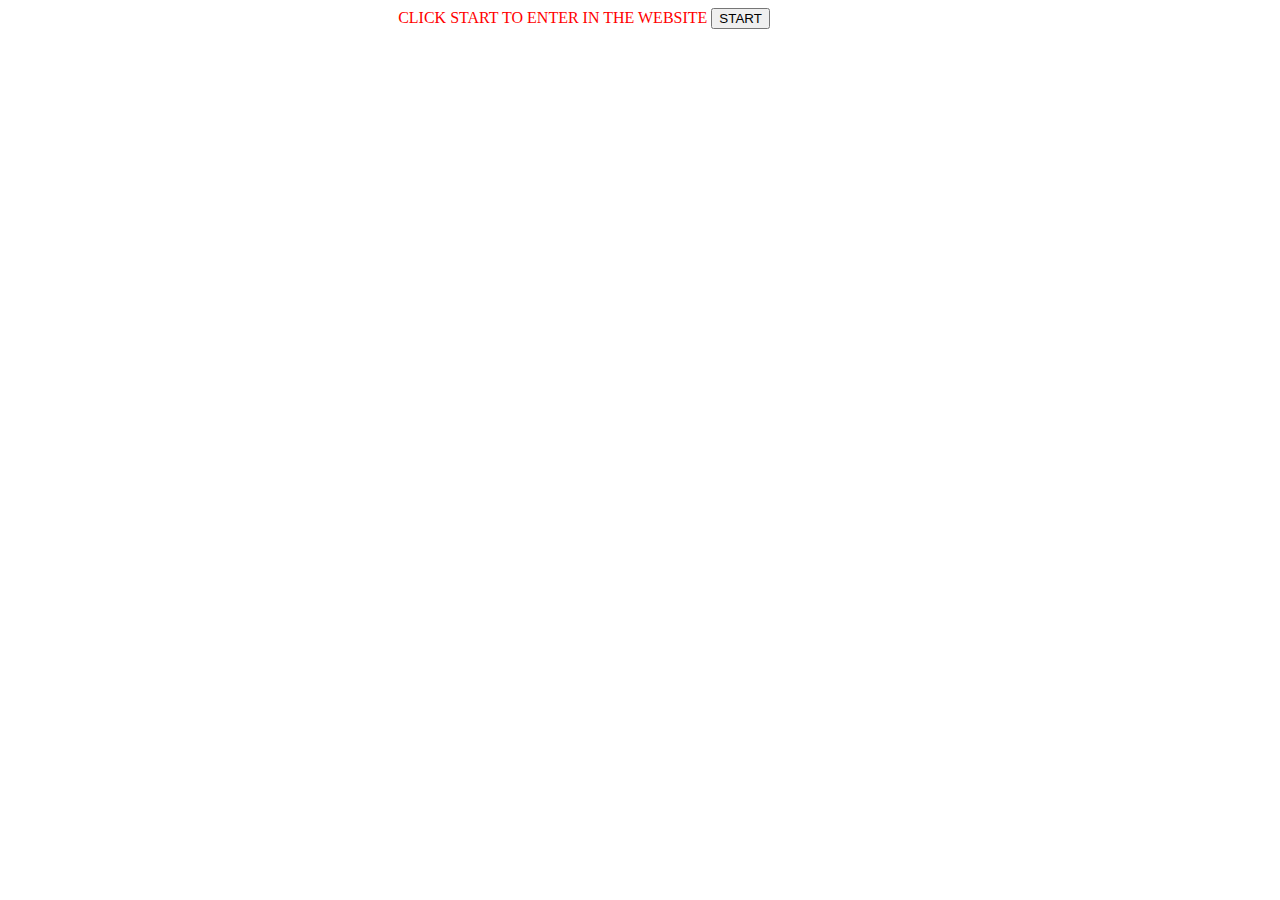
<file: Index.html>
<!DOCTYPE html>
<html>
<head>
<title>http//www.harsh.wahla.98.com</title>
<link rel="stylesheet" href="Harsh.css" title="" type="" />
</head>
<body>
<CENTER>
 <font color="red" <h3>CLICK START TO ENTER IN THE WEBSITE</h3> </font>
<a href="http://localhost:8158/H.html">
<button>
START
</button></a>
</CENTER>
</body>
</html>
</file>
<file: Harsh.css>
body{
  width: 90%;
  height: 90%;
}
</file>
